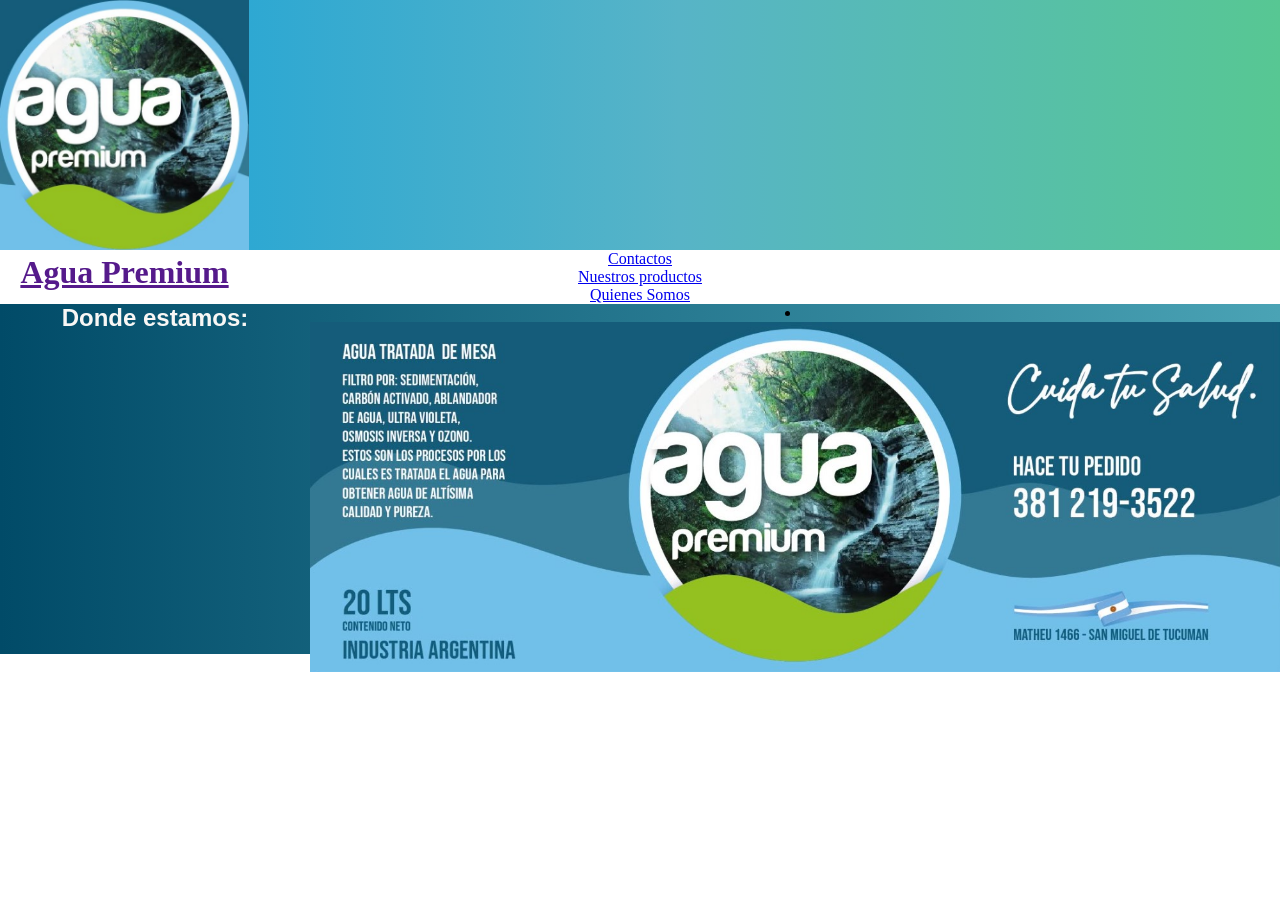
<file: index.html>
<!DOCTYPE html>
<html lang="es_AR">
<head>
  <meta charset="UTF-8">
  <meta name="viewport" content="width=device-width, initial-scale=1.0">
  <link rel="stylesheet" href="./css/estilos.css">
  <link rel="stylesheet" href="./css/footer.css">
  <title>Inicio</title>
</head>
<header class="header" >
  <a href=""><img src="./img/logo de ap.jpg" alt="Logo de agua premium" class="imagen-logo">
  <h1>Agua Premium</h1>
</a>
</header>

  <body>
  <ul>
    <li><a href="/pages/contactos.html">Contactos</a></li>
    <li><a href="/pages/productos.html">Nuestros productos</a></li>  
    <li><a href="./pages/Nuestra_historia.html">Quienes Somos</a></li>
  </ul>
</body>
<ul></ul>
<footer class="footer-nav footer letra">
  <ul>
    <li><h2>Donde estamos:</h2></li>
    <li><iframe src="https://www.google.com/maps/embed?pb=!1m18!1m12!1m3!1d889.93275245475!2d-65.22475757148635!3d-26.848506601997826!2m3!1f0!2f0!3f0!3m2!1i1024!2i768!4f13.1!3m3!1m2!1s0x94225b88482a6a33%3A0x73a09f5637f15536!2sC.%20Domingo%20Matheu%201500-1400%2C%20T4000%20San%20Miguel%20de%20Tucum%C3%A1n%2C%20Tucum%C3%A1n!5e0!3m2!1ses-419!2sar!4v1786751673139!5m2!1ses-419!2sar" width="310px" height="322px" style="border:0;" allowfullscreen="" loading="lazy" referrerpolicy="strict-origin-when-cross-origin"></iframe></li>
  </ul>
 <li> <img src="./img/footer de agua premium.jpg" alt="imagen del footer" ></li>
</footer>
</html>
</file>
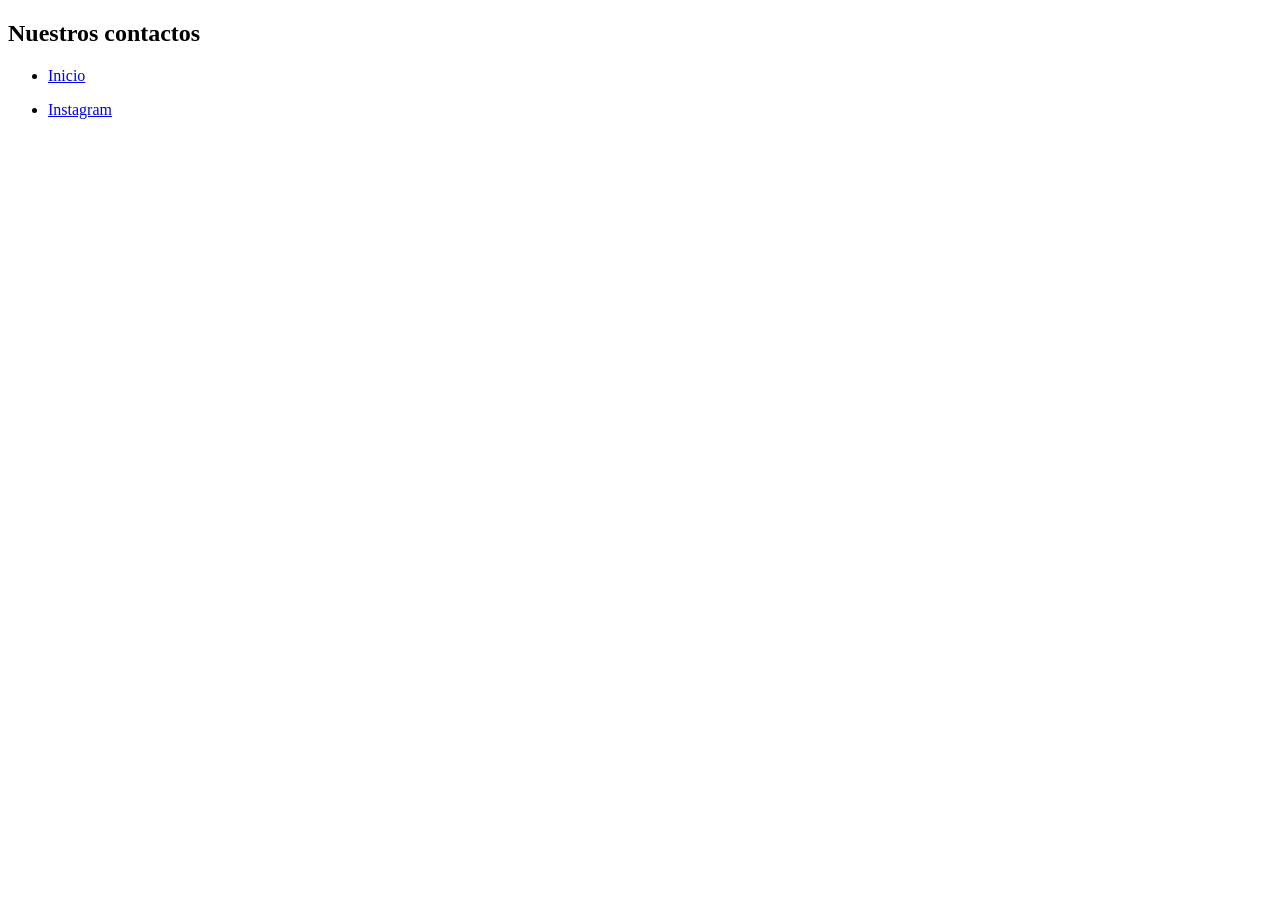
<file: pages/contactos.html>
<!DOCTYPE html>
<html lang="en">
<head>
  <meta charset="UTF-8">
  <meta name="viewport" content="width=device-width, initial-scale=1.0">
  <title>Contactos</title>
</head>
<header>
  <h2>Nuestros contactos</h2>
  <ul><li><a href="/index.html">Inicio</a></li></ul>
  <ul><li><a href="https://www.instagram.com/aguapremiumtuc/" target="_blank" rel="noopener noreferrer">Instagram</a></li></ul>
</header>
<body>
  
</body>
</html>
</file>
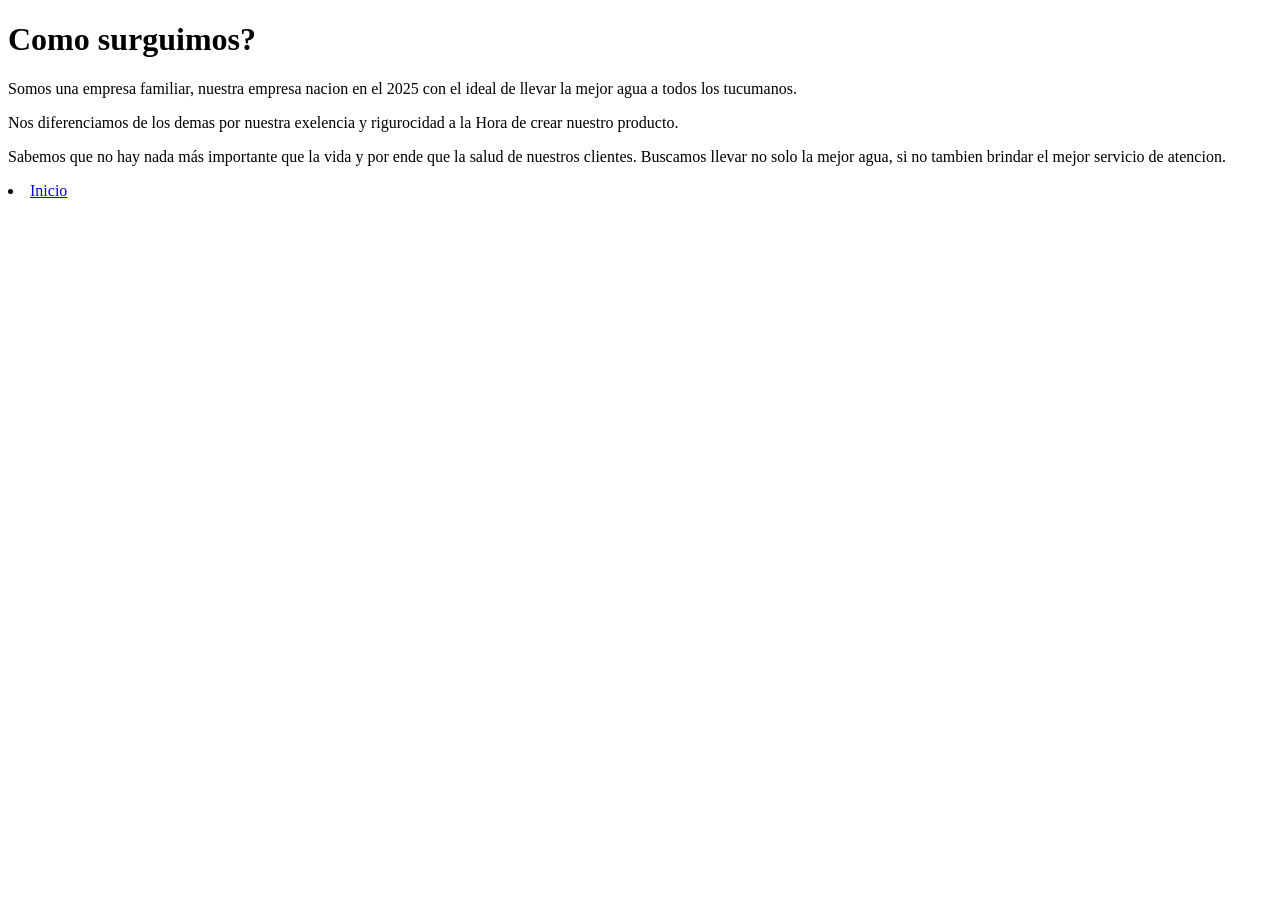
<file: pages/Nuestra_historia.html>
<!DOCTYPE html>
<html lang="en">
<head>
  <meta charset="UTF-8">
  <meta name="viewport" content="width=device-width, initial-scale=1.0">
  <title>Quienes Somos</title>
</head>
<header>
  <H1>Como surguimos?</H1>
</header>
<body>
  <p>Somos una empresa familiar, nuestra empresa nacion en el 2025 con el ideal de llevar la mejor agua a todos los tucumanos.
    <ul></ul>
    Nos diferenciamos de los demas por nuestra exelencia y rigurocidad a la Hora de crear nuestro producto.
    <ul></ul>
    Sabemos que no hay nada más importante que la vida y por ende que la salud de nuestros clientes.
    Buscamos llevar no solo la mejor agua, si no tambien brindar el mejor servicio de atencion.
  </p>
  <footer><li><a href="../index.html">Inicio</a></li></footer>
</body>
</html>
</file>
<file: css/estilos.css>
*{
margin: 0;
box-sizing: 0;
padding: 0;
}
*{
text-align: center;  
}
.header {
  display: flex;
background: linear-gradient(90deg,rgba(22, 161, 217, 1) 0%, rgba(87, 180, 199, 1) 53%, rgba(87, 199, 147, 1) 100%);  
width: 100%;
height: 250px;
}

.imagen-logo {
  height: 100%
}
</file>
<file: css/footer.css>
.footer-nav {
   display: inline-flex; 
   flex-direction: row;
width: 100%;
height: 350px;
background: linear-gradient(90deg,rgb(1, 75, 104) 0%, rgba(74, 163, 181, 1) 100%);
}
.footer-nav h2 {
  text-align: center;
  text-decoration: none;
}
.footer img{
  height: 350px;
}
.letra{
  font-family: "Open Sans", sans-serif;
  font-optical-sizing: auto;
  font-weight: <weight>;
  font-style: normal;
  font-variation-settings:
    "wdth" 100;
}

.footer h2{
  color: rgb(248, 247, 245);
}
</file>
